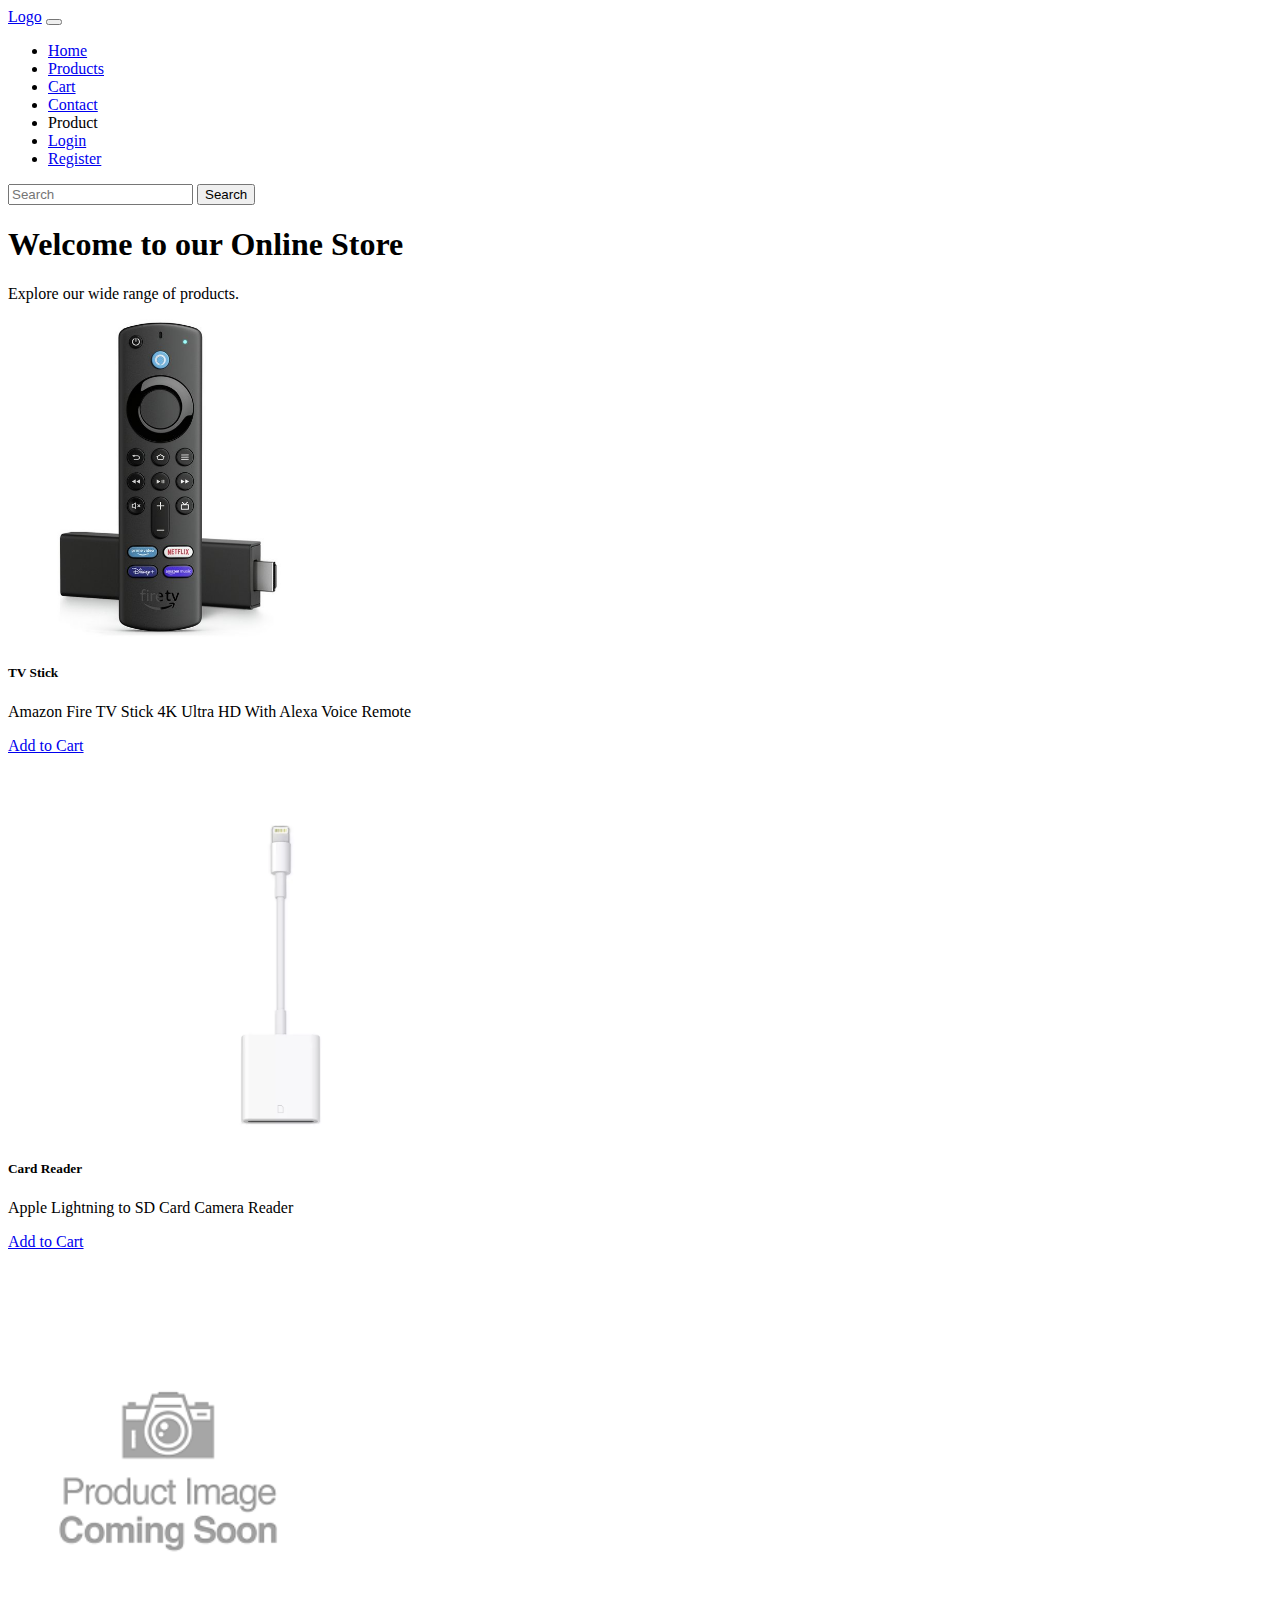
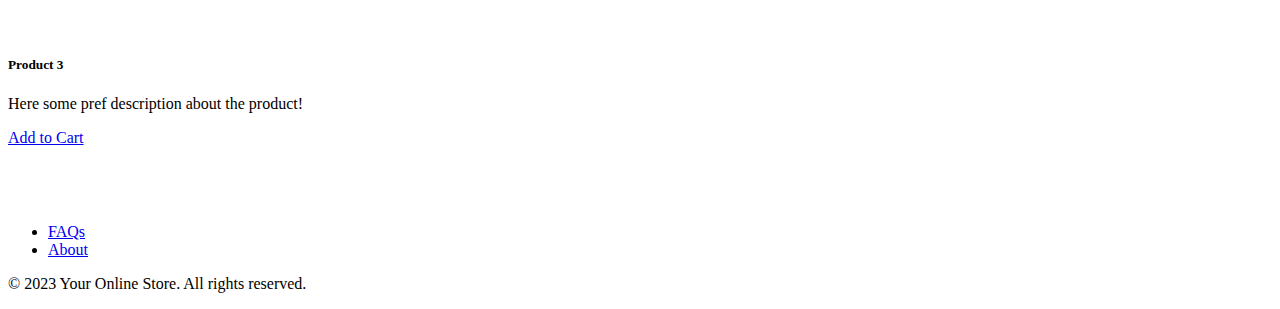
<file: index.html>
<!DOCTYPE html>
<html lang="en">
<head>
  <meta charset="utf-8">
  <meta name="viewport" content="width=device-width, initial-scale=1">
  <title>Online Store</title>
  <link href="https://cdn.jsdelivr.net/npm/bootstrap@5.3.0/dist/css/bootstrap.min.css" rel="stylesheet" integrity="sha384-9ndCyUaIbzAi2FUVXJi0CjmCapSmO7SnpJef0486qhLnuZ2cdeRhO02iuK6FUUVM" crossorigin="anonymous">
</head>
<body>
  <nav class="navbar navbar-expand-lg navbar-dark bg-primary">
    <div class="container-fluid">
      <a class="navbar-brand" href="#">Logo</a>
      <button class="navbar-toggler" type="button" data-toggle="collapse" data-target="#navbarSupportedContent" aria-controls="navbarSupportedContent" aria-expanded="false" aria-label="Toggle navigation">
        <span class="navbar-toggler-icon"></span>
      </button>
      <div class="collapse navbar-collapse" id="navbarSupportedContent">
        <ul class="navbar-nav me-auto mb-2 mb-lg-0">
          <li class="nav-item">
            <a class="nav-link active" aria-current="page" href="index.html">Home</a>
          </li>
          <li class="nav-item">
            <a class="nav-link" href="products.html">Products</a>
          </li>
          <li class="nav-item">
            <a class="nav-link" href="cart.html">Cart</a>
          </li>
          <li class="nav-item">
            <a class="nav-link" href="contact.html">Contact</a>
          </li>
          <li class="nav-item">
            <a class="nav-link disabled" title="comming soon">Product</a>
          </li>
          <li class="nav-item">
            <a class="nav-link" href="login.html">Login</a>
          </li>
          <li class="nav-item">
            <a class="nav-link" href="registration.html">Register</a>
          </li>
        </ul>
        <form class="d-flex">
          <input class="form-control me-2" type="search" placeholder="Search" aria-label="Search">
          <button class="btn btn-outline-light" type="submit">Search</button>
        </form>
      </div>
    </div>
  </nav>

  <div class="container mt-4">
    <h1>Welcome to our Online Store</h1>
    <p>Explore our wide range of products.</p>
    <!-- <div id="carouselExampleIndicators" class="carousel slide">
      <div class="carousel-indicators">
        <button type="button" data-bs-target="#carouselExampleIndicators" data-bs-slide-to="0" class="active" aria-current="true" aria-label="Slide 1">--</button>
        <button type="button" data-bs-target="#carouselExampleIndicators" data-bs-slide-to="1" aria-label="Slide 2">--</button>
        <button type="button" data-bs-target="#carouselExampleIndicators" data-bs-slide-to="2" aria-label="Slide 3">--</button>
      </div>
      <div class="carousel-inner">
        <div class="carousel-item active">
          <img src="images/commingsoon.png" class="d-block w-25" alt="...">
        </div>
        <div class="carousel-item">
          <img src="images/commingsoon.png" class="d-block w-25" alt="...">
        </div>
        <div class="carousel-item">
          <img src="images/commingsoon.png" class="d-block w-25" alt="...">
        </div>
      </div>
      <button class="carousel-control-prev" type="button" data-bs-target="#carouselExampleIndicators" data-bs-slide="prev">
        <span class="carousel-control-prev-icon" aria-hidden="true"></span>
        <span class="visually-hidden">Previous</span>
      </button>
      <button class="carousel-control-next" type="button" data-bs-target="#carouselExampleIndicators" data-bs-slide="next">
        <span class="carousel-control-next-icon" aria-hidden="true"></span>
        <span class="visually-hidden">Next</span>
      </button>
    </div> -->

    <div class="row">
      <div class="row">
        <div class="col-md-4 mb-4">
          <div class="card" style="height: 31rem;">
            <img src=" images/product1.jpg" class=" rounded card-img-top" style="height: 320px;" alt="Product 1">
            <div class="card-body">
              <h5 class="card-title">TV Stick</h5>
              <p class="card-text">Amazon Fire TV Stick 4K Ultra HD With Alexa Voice Remote</p>
              <a href="#" class="btn btn-primary">Add to Cart</a>
            </div>
          </div>
        </div>

        <div class="col-md-4 mb-4">
          <div class="card " style="height: 31rem;">
            <img src="images/product2.jpg" class="rounded w-auto card-img-top" style="height: 320px;" alt="Product 1">
            <div class="card-body">
              <h5 class="card-title">Card Reader</h5>
              <p class="card-text">Apple Lightning to SD Card Camera Reader</p>
              <a href="#" class="btn btn-primary">Add to Cart</a>
            </div>
          </div>
        </div>

        <div class="col-md-4 mb-4">
          <div class="card " style="height: 31rem;">
            <img src="images/commingsoon.png" class="rounded w-auto card-img-top" style="height: 320px;" alt="Product 1">
            <div class="card-body">
              <h5 class="card-title">Product 3</h5>
              <p class="card-text">Here some pref description about the product!</p>
              <a href="#" class="btn btn-primary">Add to Cart</a>
            </div>
          </div>
        </div>
    </div>
  </div>

  <script src="https://cdn.jsdelivr.net/npm/bootstrap@5.3.0/dist/js/bootstrap.bundle.min.js" integrity="sha384-geWF76RCwLtnZ8qwWowPQNguL3RmwHVBC9FhGdlKrxdiJJigb/j/68SIy3Te4Bkz" crossorigin="anonymous"></script>

  <footer class="footer bg-primary text-light fixed-bottom bg-opacity-100">
    <div class="container text-center">
      <div class="row">
        <div class="col-md-6">
          <ul class="list-inline">
            <li class="list-inline-item"><a href="faqs.html" class="text-light">FAQs</a></li>
            <li class="list-inline-item"><a href="about.html" class="text-light">About</a></li>
          </ul>
        </div>
        <div class="col-md-6">
          <p class="mb-0">&copy; 2023 Your Online Store. All rights reserved.</p>
        </div>
      </div>
    </div>
  </footer>
</body>
</html>
</file>
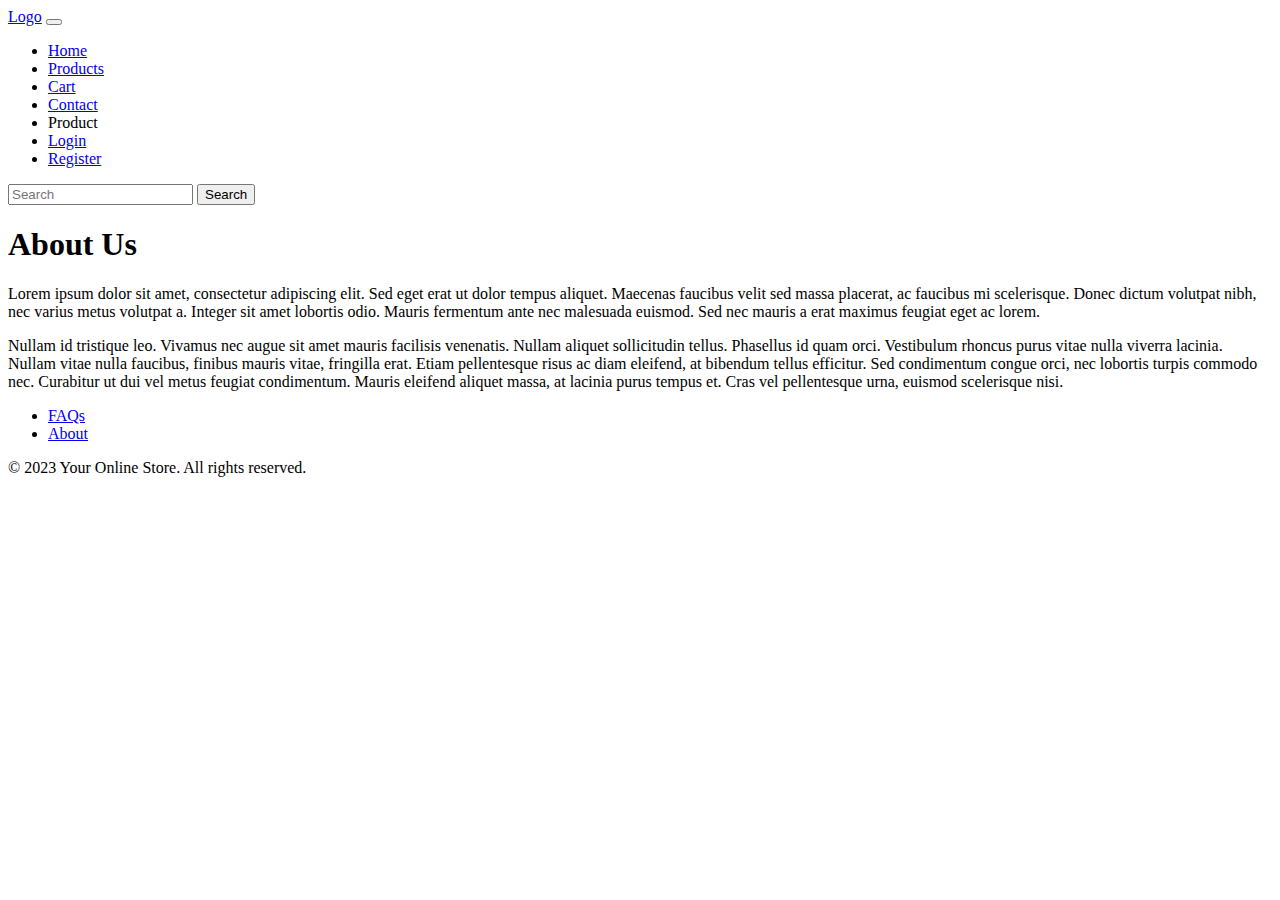
<file: about.html>
<!DOCTYPE html>
<html lang="en">
<head>
  <meta charset="utf-8">
  <meta name="viewport" content="width=device-width, initial-scale=1">
  <title>Contact - Online Store</title>
  <link href="https://cdn.jsdelivr.net/npm/bootstrap@5.3.0/dist/css/bootstrap.min.css" rel="stylesheet" integrity="sha384-9ndCyUaIbzAi2FUVXJi0CjmCapSmO7SnpJef0486qhLnuZ2cdeRhO02iuK6FUUVM" crossorigin="anonymous">
</head>
<body>
  <nav class="navbar navbar-expand-lg navbar-dark bg-primary">
    <div class="container-fluid">
      <a class="navbar-brand" href="#">Logo</a>
      <button class="navbar-toggler" type="button" data-toggle="collapse" data-target="#navbarSupportedContent" aria-controls="navbarSupportedContent" aria-expanded="false" aria-label="Toggle navigation">
        <span class="navbar-toggler-icon"></span>
      </button>
      <div class="collapse navbar-collapse" id="navbarSupportedContent">
        <ul class="navbar-nav me-auto mb-2 mb-lg-0">
          <li class="nav-item">
            <a class="nav-link active" aria-current="page" href="index.html">Home</a>
          </li>
          <li class="nav-item">
            <a class="nav-link" href="products.html">Products</a>
          </li>
          <li class="nav-item">
            <a class="nav-link" href="cart.html">Cart</a>
          </li>
          <li class="nav-item">
            <a class="nav-link" href="contact.html">Contact</a>
          </li>
          <li class="nav-item">
            <a class="nav-link disabled" title="comming soon">Product</a>
          </li>
          <li class="nav-item">
            <a class="nav-link" href="login.html">Login</a>
          </li>
          <li class="nav-item">
            <a class="nav-link" href="registration.html">Register</a>
          </li>
        </ul>
        <form class="d-flex">
          <input class="form-control me-2" type="search" placeholder="Search" aria-label="Search">
          <button class="btn btn-outline-light" type="submit">Search</button>
        </form>
      </div>
    </div>
  </nav>

  <div class="container">
    <h1 class="mt-5">About Us</h1>
    <p>Lorem ipsum dolor sit amet, consectetur adipiscing elit. Sed eget erat ut dolor tempus aliquet. Maecenas faucibus velit sed massa placerat, ac faucibus mi scelerisque. Donec dictum volutpat nibh, nec varius metus volutpat a. Integer sit amet lobortis odio. Mauris fermentum ante nec malesuada euismod. Sed nec mauris a erat maximus feugiat eget ac lorem.</p>
    <p>Nullam id tristique leo. Vivamus nec augue sit amet mauris facilisis venenatis. Nullam aliquet sollicitudin tellus. Phasellus id quam orci. Vestibulum rhoncus purus vitae nulla viverra lacinia. Nullam vitae nulla faucibus, finibus mauris vitae, fringilla erat. Etiam pellentesque risus ac diam eleifend, at bibendum tellus efficitur. Sed condimentum congue orci, nec lobortis turpis commodo nec. Curabitur ut dui vel metus feugiat condimentum. Mauris eleifend aliquet massa, at lacinia purus tempus et. Cras vel pellentesque urna, euismod scelerisque nisi.</p>
  </div>

  <script src="https://cdn.jsdelivr.net/npm/bootstrap@5.3.0/dist/js/bootstrap.bundle.min.js" integrity="sha384-geWF76RCwLtnZ8qwWowPQNguL3RmwHVBC9FhGdlKrxdiJJigb/j/68SIy3Te4Bkz" crossorigin="anonymous"></script>

  <footer class="footer bg-primary text-light fixed-bottom bg-opacity-100">
    <div class="container text-center">
      <div class="row">
        <div class="col-md-6">
          <ul class="list-inline">
            <li class="list-inline-item"><a href="faqs.html" class="text-light">FAQs</a></li>
            <li class="list-inline-item"><a href="about.html" class="text-light">About</a></li>
          </ul>
        </div>
        <div class="col-md-6">
          <p class="mb-0">&copy; 2023 Your Online Store. All rights reserved.</p>
        </div>
      </div>
    </div>
  </footer>
</body>
</html>
</file>
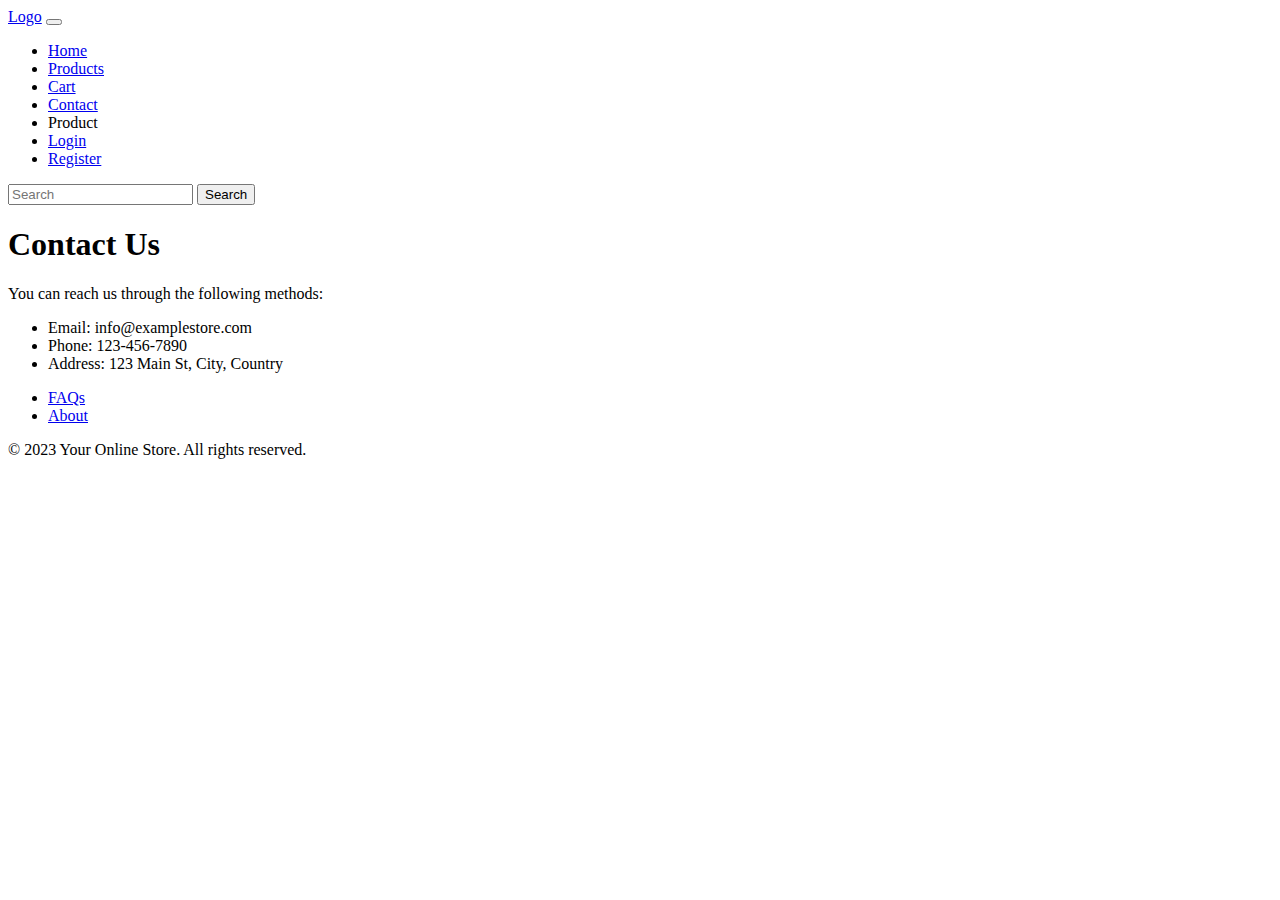
<file: contact.html>
<!DOCTYPE html>
<html lang="en">
<head>
  <meta charset="utf-8">
  <meta name="viewport" content="width=device-width, initial-scale=1">
  <title>Contact - Online Store</title>
  <link href="https://cdn.jsdelivr.net/npm/bootstrap@5.3.0/dist/css/bootstrap.min.css" rel="stylesheet" integrity="sha384-9ndCyUaIbzAi2FUVXJi0CjmCapSmO7SnpJef0486qhLnuZ2cdeRhO02iuK6FUUVM" crossorigin="anonymous">
</head>
<body>
  <nav class="navbar navbar-expand-lg navbar-dark bg-primary">
    <div class="container-fluid">
      <a class="navbar-brand" href="#">Logo</a>
      <button class="navbar-toggler" type="button" data-toggle="collapse" data-target="#navbarSupportedContent" aria-controls="navbarSupportedContent" aria-expanded="false" aria-label="Toggle navigation">
        <span class="navbar-toggler-icon"></span>
      </button>
      <div class="collapse navbar-collapse" id="navbarSupportedContent">
        <ul class="navbar-nav me-auto mb-2 mb-lg-0">
          <li class="nav-item">
            <a class="nav-link active" aria-current="page" href="index.html">Home</a>
          </li>
          <li class="nav-item">
            <a class="nav-link" href="products.html">Products</a>
          </li>
          <li class="nav-item">
            <a class="nav-link" href="cart.html">Cart</a>
          </li>
          <li class="nav-item">
            <a class="nav-link" href="contact.html">Contact</a>
          </li>
          <li class="nav-item">
            <a class="nav-link disabled" title="comming soon">Product</a>
          </li>
          <li class="nav-item">
            <a class="nav-link" href="login.html">Login</a>
          </li>
          <li class="nav-item">
            <a class="nav-link" href="registration.html">Register</a>
          </li>
        </ul>
        <form class="d-flex">
          <input class="form-control me-2" type="search" placeholder="Search" aria-label="Search">
          <button class="btn btn-outline-light" type="submit">Search</button>
        </form>
      </div>
    </div>
  </nav>

  <div class="container mt-4">
    <h1>Contact Us</h1>

    <p>You can reach us through the following methods:</p>
    <ul>
      <li>Email: info@examplestore.com</li>
      <li>Phone: 123-456-7890</li>
      <li>Address: 123 Main St, City, Country</li>
    </ul>
  </div>

  <script src="https://cdn.jsdelivr.net/npm/bootstrap@5.3.0/dist/js/bootstrap.bundle.min.js" integrity="sha384-geWF76RCwLtnZ8qwWowPQNguL3RmwHVBC9FhGdlKrxdiJJigb/j/68SIy3Te4Bkz" crossorigin="anonymous"></script>

  <footer class="footer bg-primary text-light fixed-bottom bg-opacity-100">
    <div class="container text-center">
      <div class="row">
        <div class="col-md-6">
          <ul class="list-inline">
            <li class="list-inline-item"><a href="faqs.html" class="text-light">FAQs</a></li>
            <li class="list-inline-item"><a href="about.html" class="text-light">About</a></li>
          </ul>
        </div>
        <div class="col-md-6">
          <p class="mb-0">&copy; 2023 Your Online Store. All rights reserved.</p>
        </div>
      </div>
    </div>
  </footer>
</body>
</html>
</file>
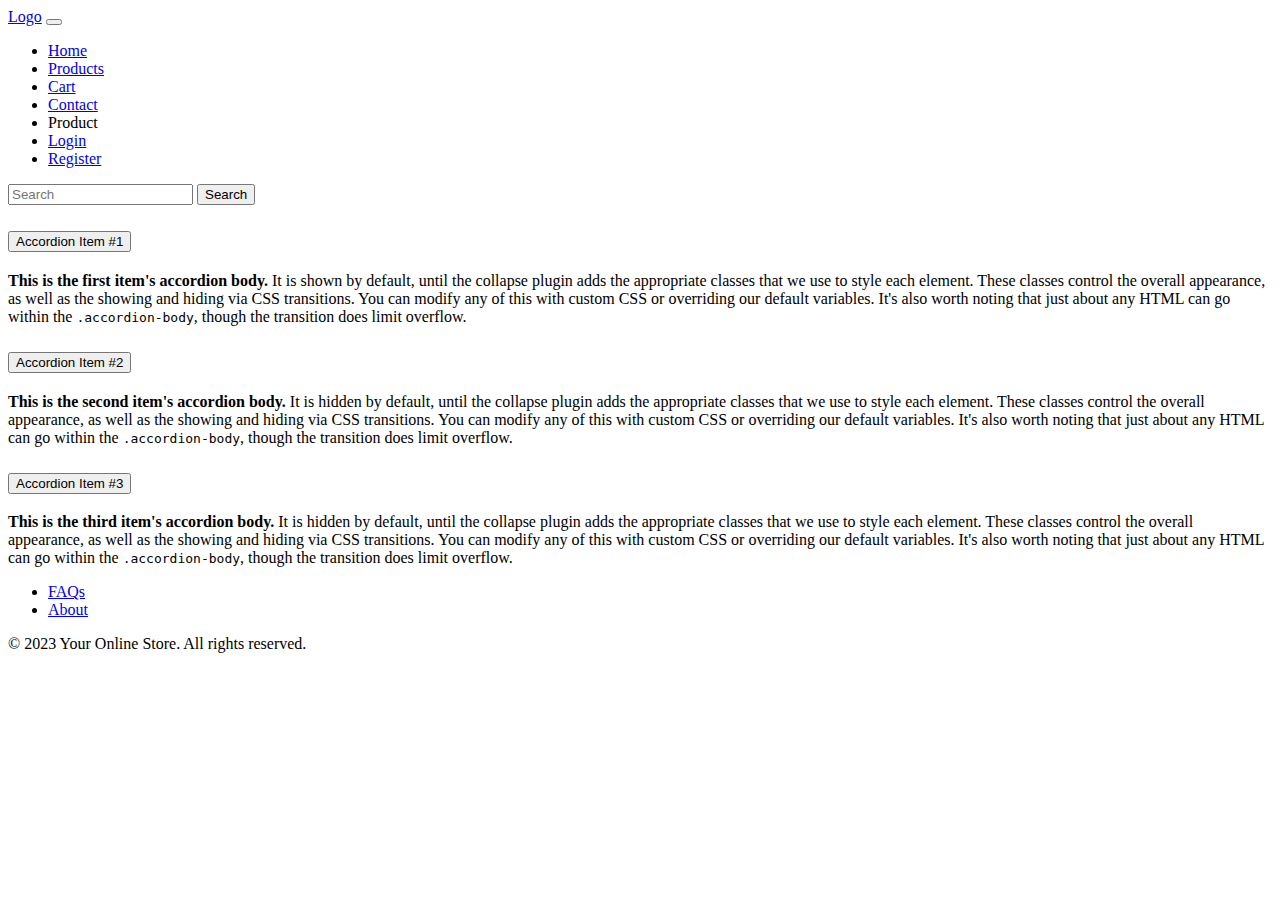
<file: faqs.html>
<!DOCTYPE html>
<html lang="en">
<head>
    <meta charset="UTF-8">
    <meta name="viewport" content="width=device-width, initial-scale=1.0">
    <title>Document</title>
    <link href="https://cdn.jsdelivr.net/npm/bootstrap@5.3.0/dist/css/bootstrap.min.css" rel="stylesheet" integrity="sha384-9ndCyUaIbzAi2FUVXJi0CjmCapSmO7SnpJef0486qhLnuZ2cdeRhO02iuK6FUUVM" crossorigin="anonymous">


</head>
<body>
  <nav class="navbar navbar-expand-lg navbar-dark bg-primary">
    <div class="container-fluid">
      <a class="navbar-brand" href="#">Logo</a>
      <button class="navbar-toggler" type="button" data-toggle="collapse" data-target="#navbarSupportedContent" aria-controls="navbarSupportedContent" aria-expanded="false" aria-label="Toggle navigation">
        <span class="navbar-toggler-icon"></span>
      </button>
      <div class="collapse navbar-collapse" id="navbarSupportedContent">
        <ul class="navbar-nav me-auto mb-2 mb-lg-0">
          <li class="nav-item">
            <a class="nav-link active" aria-current="page" href="index.html">Home</a>
          </li>
          <li class="nav-item">
            <a class="nav-link" href="products.html">Products</a>
          </li>
          <li class="nav-item">
            <a class="nav-link" href="cart.html">Cart</a>
          </li>
          <li class="nav-item">
            <a class="nav-link" href="contact.html">Contact</a>
          </li>
          <li class="nav-item">
            <a class="nav-link disabled" title="comming soon">Product</a>
          </li>
          <li class="nav-item">
            <a class="nav-link" href="login.html">Login</a>
          </li>
          <li class="nav-item">
            <a class="nav-link" href="registration.html">Register</a>
          </li>
        </ul>
        <form class="d-flex">
          <input class="form-control me-2" type="search" placeholder="Search" aria-label="Search">
          <button class="btn btn-outline-light" type="submit">Search</button>
        </form>
      </div>
    </div>
  </nav>


    <div class="accordion" id="accordionPanelsStayOpenExample">
        <div class="accordion-item">
          <h2 class="accordion-header">
            <button class="accordion-button" type="button" data-bs-toggle="collapse" data-bs-target="#panelsStayOpen-collapseOne" aria-expanded="true" aria-controls="panelsStayOpen-collapseOne">
              Accordion Item #1
            </button>
          </h2>
          <div id="panelsStayOpen-collapseOne" class="accordion-collapse collapse show">
            <div class="accordion-body">
              <strong>This is the first item's accordion body.</strong> It is shown by default, until the collapse plugin adds the appropriate classes that we use to style each element. These classes control the overall appearance, as well as the showing and hiding via CSS transitions. You can modify any of this with custom CSS or overriding our default variables. It's also worth noting that just about any HTML can go within the <code>.accordion-body</code>, though the transition does limit overflow.
            </div>
          </div>
        </div>
        <div class="accordion-item">
          <h2 class="accordion-header">
            <button class="accordion-button collapsed" type="button" data-bs-toggle="collapse" data-bs-target="#panelsStayOpen-collapseTwo" aria-expanded="false" aria-controls="panelsStayOpen-collapseTwo">
              Accordion Item #2
            </button>
          </h2>
          <div id="panelsStayOpen-collapseTwo" class="accordion-collapse collapse">
            <div class="accordion-body">
              <strong>This is the second item's accordion body.</strong> It is hidden by default, until the collapse plugin adds the appropriate classes that we use to style each element. These classes control the overall appearance, as well as the showing and hiding via CSS transitions. You can modify any of this with custom CSS or overriding our default variables. It's also worth noting that just about any HTML can go within the <code>.accordion-body</code>, though the transition does limit overflow.
            </div>
          </div>
        </div>
        <div class="accordion-item">
          <h2 class="accordion-header">
            <button class="accordion-button collapsed" type="button" data-bs-toggle="collapse" data-bs-target="#panelsStayOpen-collapseThree" aria-expanded="false" aria-controls="panelsStayOpen-collapseThree">
              Accordion Item #3
            </button>
          </h2>
          <div id="panelsStayOpen-collapseThree" class="accordion-collapse collapse">
            <div class="accordion-body">
              <strong>This is the third item's accordion body.</strong> It is hidden by default, until the collapse plugin adds the appropriate classes that we use to style each element. These classes control the overall appearance, as well as the showing and hiding via CSS transitions. You can modify any of this with custom CSS or overriding our default variables. It's also worth noting that just about any HTML can go within the <code>.accordion-body</code>, though the transition does limit overflow.
            </div>
          </div>
        </div>
      </div>

      <script src="https://cdn.jsdelivr.net/npm/bootstrap@5.3.0/dist/js/bootstrap.bundle.min.js" integrity="sha384-geWF76RCwLtnZ8qwWowPQNguL3RmwHVBC9FhGdlKrxdiJJigb/j/68SIy3Te4Bkz" crossorigin="anonymous"></script>

      <footer class="footer bg-primary text-light fixed-bottom bg-opacity-100">
        <div class="container text-center">
          <div class="row">
            <div class="col-md-6">
              <ul class="list-inline">
                <li class="list-inline-item"><a href="faqs.html" class="text-light">FAQs</a></li>
                <li class="list-inline-item"><a href="about.html" class="text-light">About</a></li>
              </ul>
            </div>
            <div class="col-md-6">
              <p class="mb-0">&copy; 2023 Your Online Store. All rights reserved.</p>
            </div>
          </div>
        </div>
      </footer>
</body>
</html>
</file>
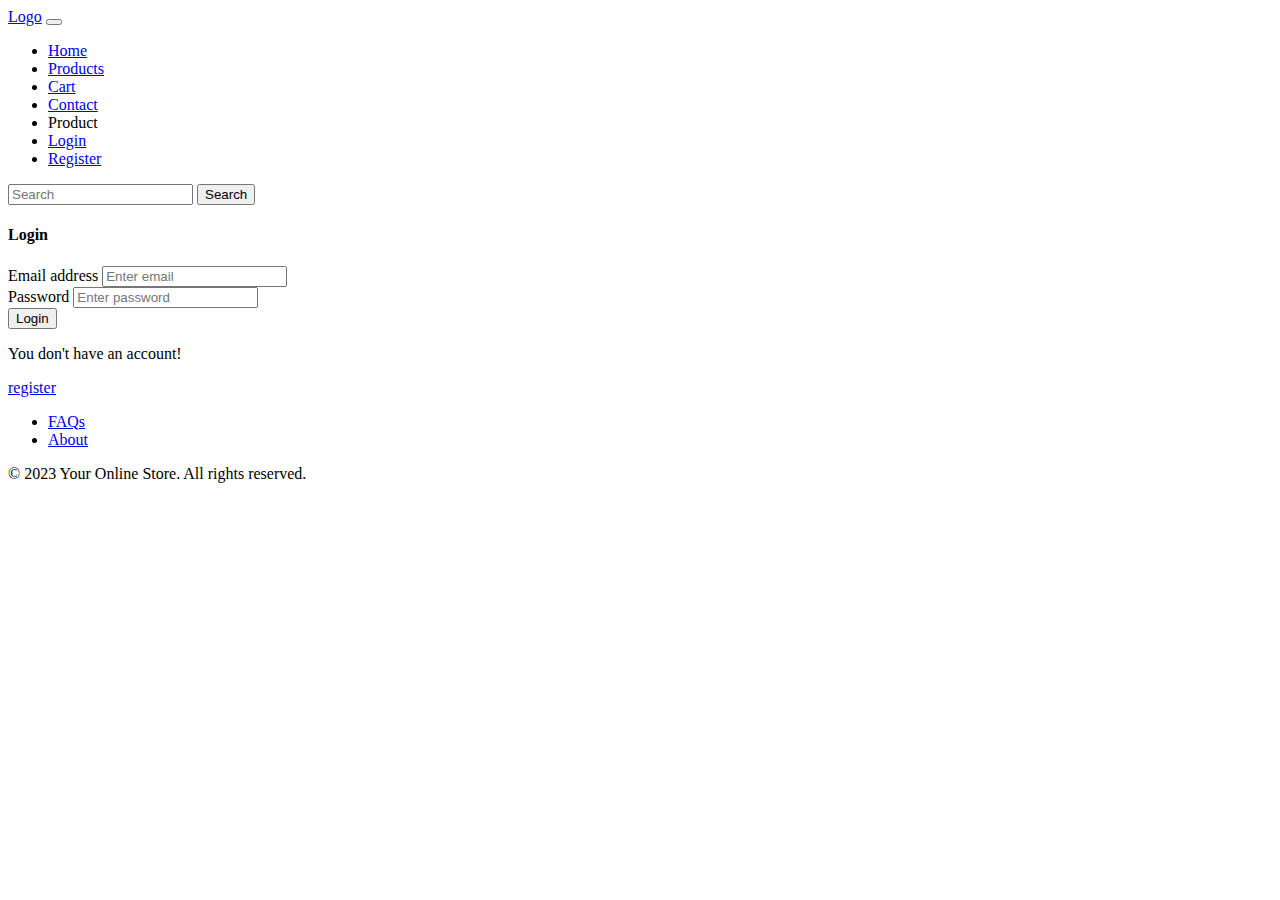
<file: login.html>
<!DOCTYPE html>
<html lang="en">
<head>
    <meta charset="UTF-8">
    <meta name="viewport" content="width=device-width, initial-scale=1.0">
    <title>Document</title>
    <link href="https://cdn.jsdelivr.net/npm/bootstrap@5.3.0/dist/css/bootstrap.min.css" rel="stylesheet" integrity="sha384-9ndCyUaIbzAi2FUVXJi0CjmCapSmO7SnpJef0486qhLnuZ2cdeRhO02iuK6FUUVM" crossorigin="anonymous">

</head>
<body>
  <nav class="navbar navbar-expand-lg navbar-dark bg-primary">
    <div class="container-fluid">
      <a class="navbar-brand" href="#">Logo</a>
      <button class="navbar-toggler" type="button" data-toggle="collapse" data-target="#navbarSupportedContent" aria-controls="navbarSupportedContent" aria-expanded="false" aria-label="Toggle navigation">
        <span class="navbar-toggler-icon"></span>
      </button>
      <div class="collapse navbar-collapse" id="navbarSupportedContent">
        <ul class="navbar-nav me-auto mb-2 mb-lg-0">
          <li class="nav-item">
            <a class="nav-link active" aria-current="page" href="index.html">Home</a>
          </li>
          <li class="nav-item">
            <a class="nav-link" href="products.html">Products</a>
          </li>
          <li class="nav-item">
            <a class="nav-link" href="cart.html">Cart</a>
          </li>
          <li class="nav-item">
            <a class="nav-link" href="contact.html">Contact</a>
          </li>
          <li class="nav-item">
            <a class="nav-link disabled" title="comming soon">Product</a>
          </li>
          <li class="nav-item">
            <a class="nav-link" href="login.html">Login</a>
          </li>
          <li class="nav-item">
            <a class="nav-link" href="registration.html">Register</a>
          </li>
        </ul>
        <form class="d-flex">
          <input class="form-control me-2" type="search" placeholder="Search" aria-label="Search">
          <button class="btn btn-outline-light" type="submit">Search</button>
        </form>
      </div>
    </div>
  </nav>

    <div class="container">
        <div class="row justify-content-center mt-5">
          <div class="col-md-6">
            <div class="card">
              <div class="card-header bg-primary text-white">
                <h4>Login</h4>
              </div>
              <div class="card-body">
                <form>
                  <div class="form-group">
                    <label for="email">Email address</label>
                    <input type="email" class="form-control" id="email" placeholder="Enter email">
                  </div>
                  <div class="form-group mb-2">
                    <label for="password">Password</label>
                    <input type="password" class="form-control" id="password" placeholder="Enter password">
                  </div>
                  <button type="submit" class="btn btn-primary">Login</button>
                </form>
                <p class="card-text">You don't have an account!</p>
                <a href="registration.html" class="btn btn-primary">register</a>
              </div>
            </div>
          </div>
        </div>
      </div>

      
      <script src="https://cdn.jsdelivr.net/npm/bootstrap@5.3.0/dist/js/bootstrap.bundle.min.js" integrity="sha384-geWF76RCwLtnZ8qwWowPQNguL3RmwHVBC9FhGdlKrxdiJJigb/j/68SIy3Te4Bkz" crossorigin="anonymous"></script>

      <footer class="footer bg-primary text-light fixed-bottom bg-opacity-100">
        <div class="container text-center">
          <div class="row">
            <div class="col-md-6">
              <ul class="list-inline">
                <li class="list-inline-item"><a href="faqs.html" class="text-light">FAQs</a></li>
                <li class="list-inline-item"><a href="about.html" class="text-light">About</a></li>
              </ul>
            </div>
            <div class="col-md-6">
              <p class="mb-0">&copy; 2023 Your Online Store. All rights reserved.</p>
            </div>
          </div>
        </div>
      </footer>
</body>
</html>
</file>
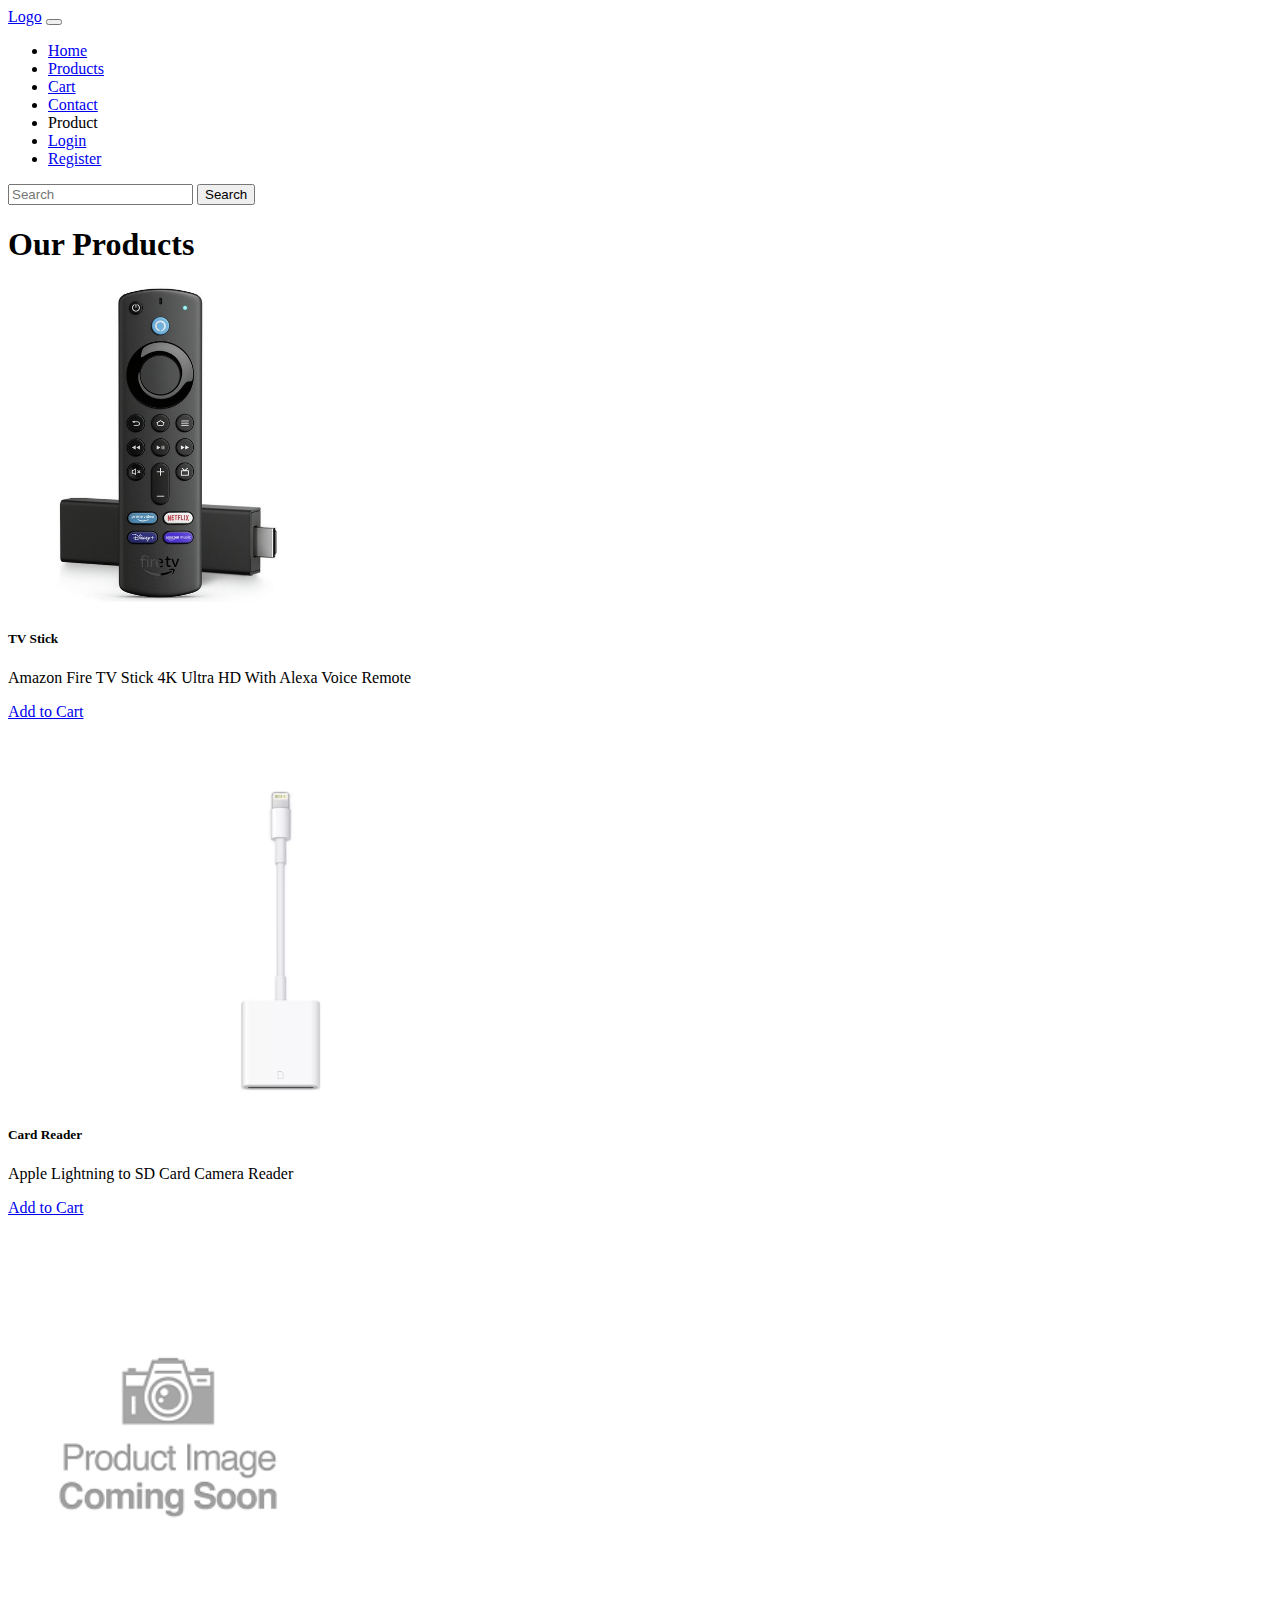
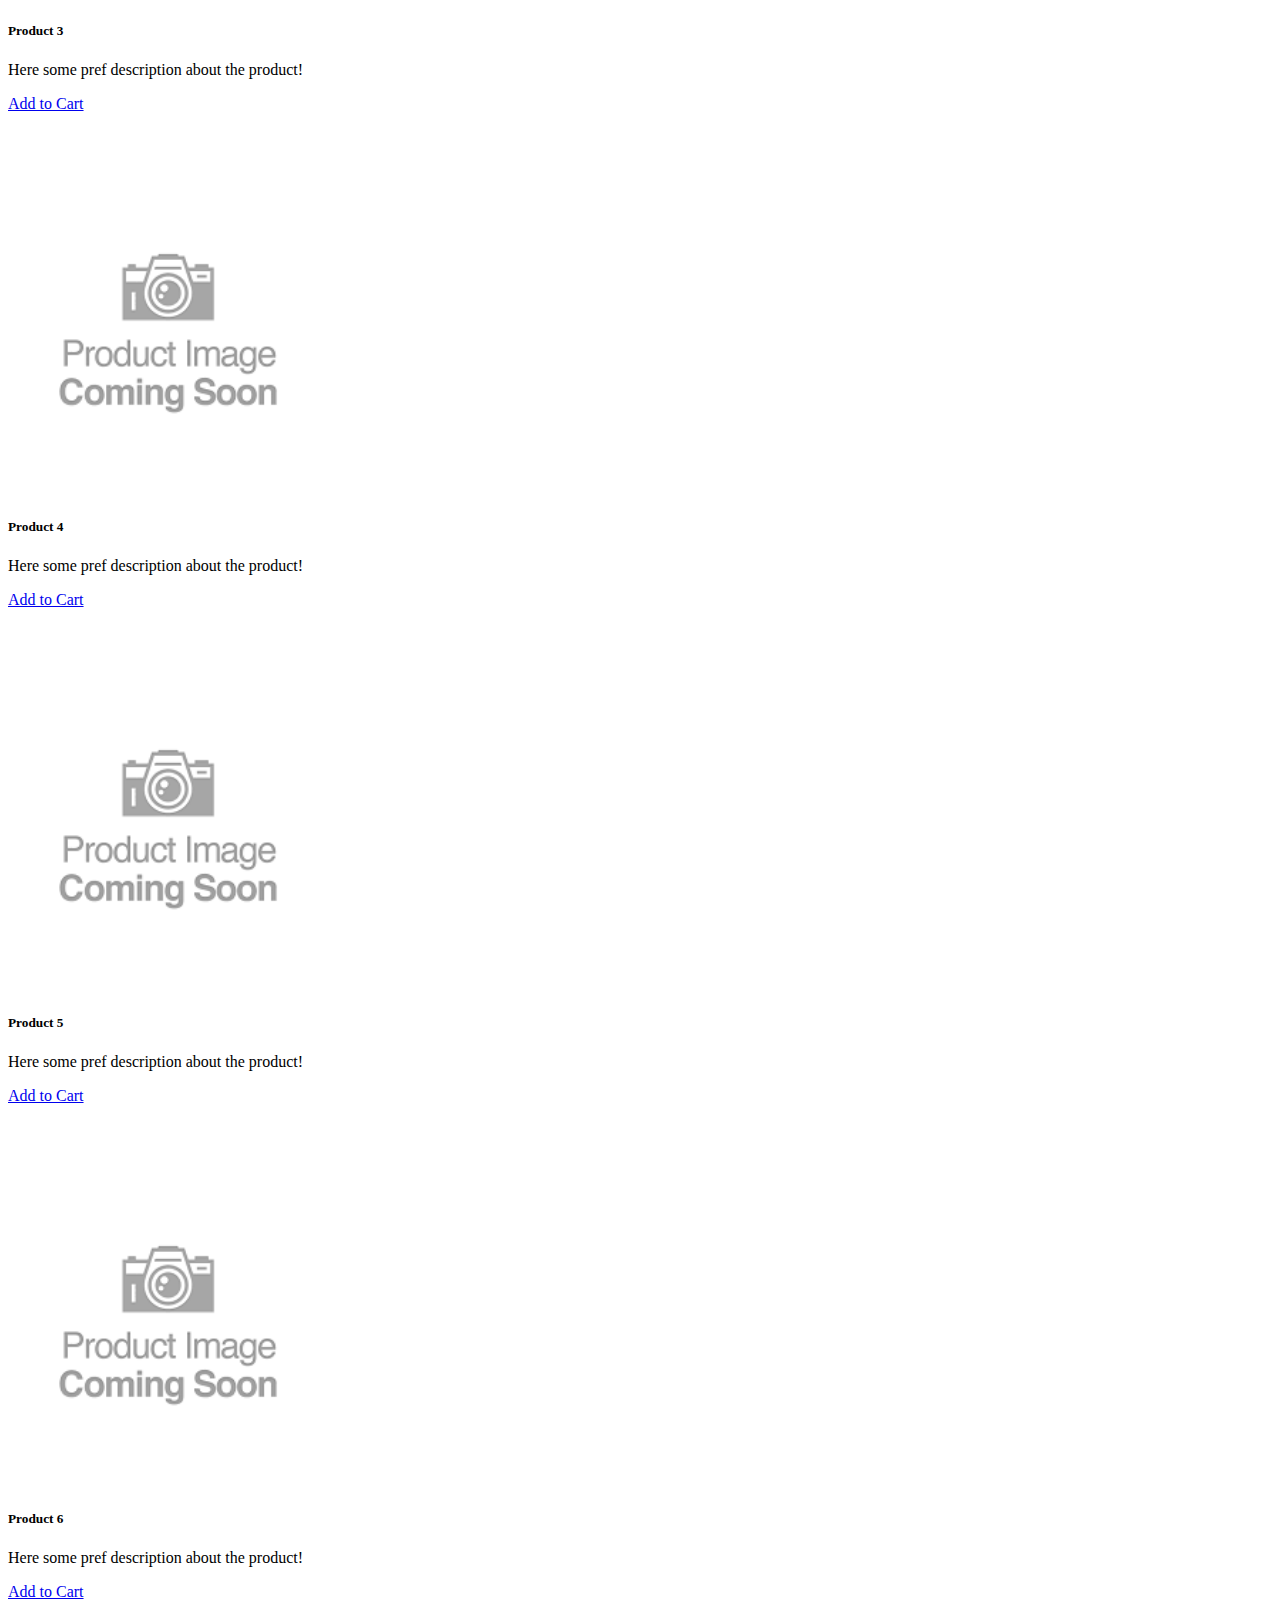
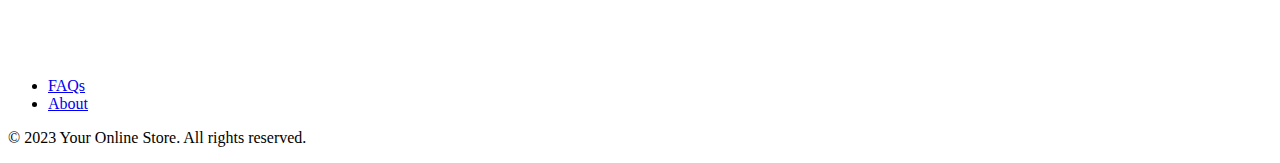
<file: products.html>
<!DOCTYPE html>
<html lang="en">
<head>
  <meta charset="utf-8">
  <meta name="viewport" content="width=device-width, initial-scale=1">
  <title>Products - Online Store</title>
  <link href="https://cdn.jsdelivr.net/npm/bootstrap@5.3.0/dist/css/bootstrap.min.css" rel="stylesheet" integrity="sha384-9ndCyUaIbzAi2FUVXJi0CjmCapSmO7SnpJef0486qhLnuZ2cdeRhO02iuK6FUUVM" crossorigin="anonymous">
</head>
<body>
  <nav class="navbar navbar-expand-lg navbar-dark bg-primary">
    <div class="container-fluid">
      <a class="navbar-brand" href="#">Logo</a>
      <button class="navbar-toggler" type="button" data-toggle="collapse" data-target="#navbarSupportedContent" aria-controls="navbarSupportedContent" aria-expanded="false" aria-label="Toggle navigation">
        <span class="navbar-toggler-icon"></span>
      </button>
      <div class="collapse navbar-collapse" id="navbarSupportedContent">
        <ul class="navbar-nav me-auto mb-2 mb-lg-0">
          <li class="nav-item">
            <a class="nav-link active" aria-current="page" href="index.html">Home</a>
          </li>
          <li class="nav-item">
            <a class="nav-link" href="products.html">Products</a>
          </li>
          <li class="nav-item">
            <a class="nav-link" href="cart.html">Cart</a>
          </li>
          <li class="nav-item">
            <a class="nav-link" href="contact.html">Contact</a>
          </li>
          <li class="nav-item">
            <a class="nav-link disabled" title="comming soon">Product</a>
          </li>
          <li class="nav-item">
            <a class="nav-link" href="login.html">Login</a>
          </li>
          <li class="nav-item">
            <a class="nav-link" href="registration.html">Register</a>
          </li>
        </ul>
        <form class="d-flex">
          <input class="form-control me-2" type="search" placeholder="Search" aria-label="Search">
          <button class="btn btn-outline-light" type="submit">Search</button>
        </form>
      </div>
    </div>
  </nav>

  <div class="container mt-4">
    <h1 class="h1 mb-5">Our Products</h1>

    <div class="row">
      <div class="col-md-4 mb-4">
        <div class="card" style="height: 31rem;">
          <img src=" images/product1.jpg" class=" rounded card-img-top" style="height: 320px;" alt="Product 1">
          <div class="card-body">
            <h5 class="card-title">TV Stick</h5>
            <p class="card-text">Amazon Fire TV Stick 4K Ultra HD With Alexa Voice Remote</p>
            <a href="#" class="btn btn-primary">Add to Cart</a>
          </div>
        </div>
      </div>

      
      <div class="col-md-4 mb-4">
        <div class="card " style="height: 31rem;">
          <img src="images/product2.jpg" class="rounded w-auto card-img-top" style="height: 320px;" alt="Product 1">
          <div class="card-body">
            <h5 class="card-title">Card Reader</h5>
            <p class="card-text">Apple Lightning to SD Card Camera Reader</p>
            <a href="#" class="btn btn-primary">Add to Cart</a>
          </div>
        </div>
      </div>

      <div class="col-md-4 mb-4">
        <div class="card " style="height: 31rem;">
          <img src="images/commingsoon.png" class="rounded w-auto card-img-top" style="height: 320px;" alt="Product 1">
          <div class="card-body">
            <h5 class="card-title">Product 3</h5>
            <p class="card-text">Here some pref description about the product!</p>
            <a href="#" class="btn btn-primary">Add to Cart</a>
          </div>
        </div>
      </div>
    </div>
  </div>


  <div class="container mt-4">

    <div class="row">

      <div class="col-md-4 mb-4">
        <div class="card " style="height: 31rem;">
          <img src="images/commingsoon.png" class="rounded w-auto card-img-top" style="height: 320px;" alt="Product 1">
          <div class="card-body">
            <h5 class="card-title">Product 4</h5>
            <p class="card-text">Here some pref description about the product!</p>
            <a href="#" class="btn btn-primary">Add to Cart</a>
          </div>
        </div>
      </div>

      <!-- Add more product cards here -->
            <div class="col-md-4 mb-4">
        <div class="card " style="height: 31rem;">
          <img src="images/commingsoon.png" class="rounded w-auto card-img-top" style="height: 320px;" alt="Product 1">
          <div class="card-body">
            <h5 class="card-title">Product 5</h5>
            <p class="card-text">Here some pref description about the product!</p>
            <a href="#" class="btn btn-primary">Add to Cart</a>
          </div>
        </div>
      </div>

      <div class="col-md-4 mb-4">
        <div class="card " style="height: 31rem;">
          <img src="images/commingsoon.png" class="rounded w-auto card-img-top" style="height: 320px;" alt="Product 1">
          <div class="card-body">
            <h5 class="card-title">Product 6</h5>
            <p class="card-text">Here some pref description about the product!</p>
            <a href="#" class="btn btn-primary">Add to Cart</a>
          </div>
        </div>
      </div>
    </div>
  <script src="https://cdn.jsdelivr.net/npm/bootstrap@5.3.0/dist/js/bootstrap.bundle.min.js" integrity="sha384-geWF76RCwLtnZ8qwWowPQNguL3RmwHVBC9FhGdlKrxdiJJigb/j/68SIy3Te4Bkz" crossorigin="anonymous"></script>

  <footer class="footer bg-primary text-light fixed-bottom bg-opacity-100">
    <div class="container text-center">
      <div class="row">
        <div class="col-md-6">
          <ul class="list-inline">
            <li class="list-inline-item"><a href="faqs.html" class="text-light">FAQs</a></li>
            <li class="list-inline-item"><a href="about.html" class="text-light">About</a></li>
          </ul>
        </div>
        <div class="col-md-6">
          <p class="mb-0">&copy; 2023 Your Online Store. All rights reserved.</p>
        </div>
      </div>
    </div>
  </footer>
</body>
</html>
</file>
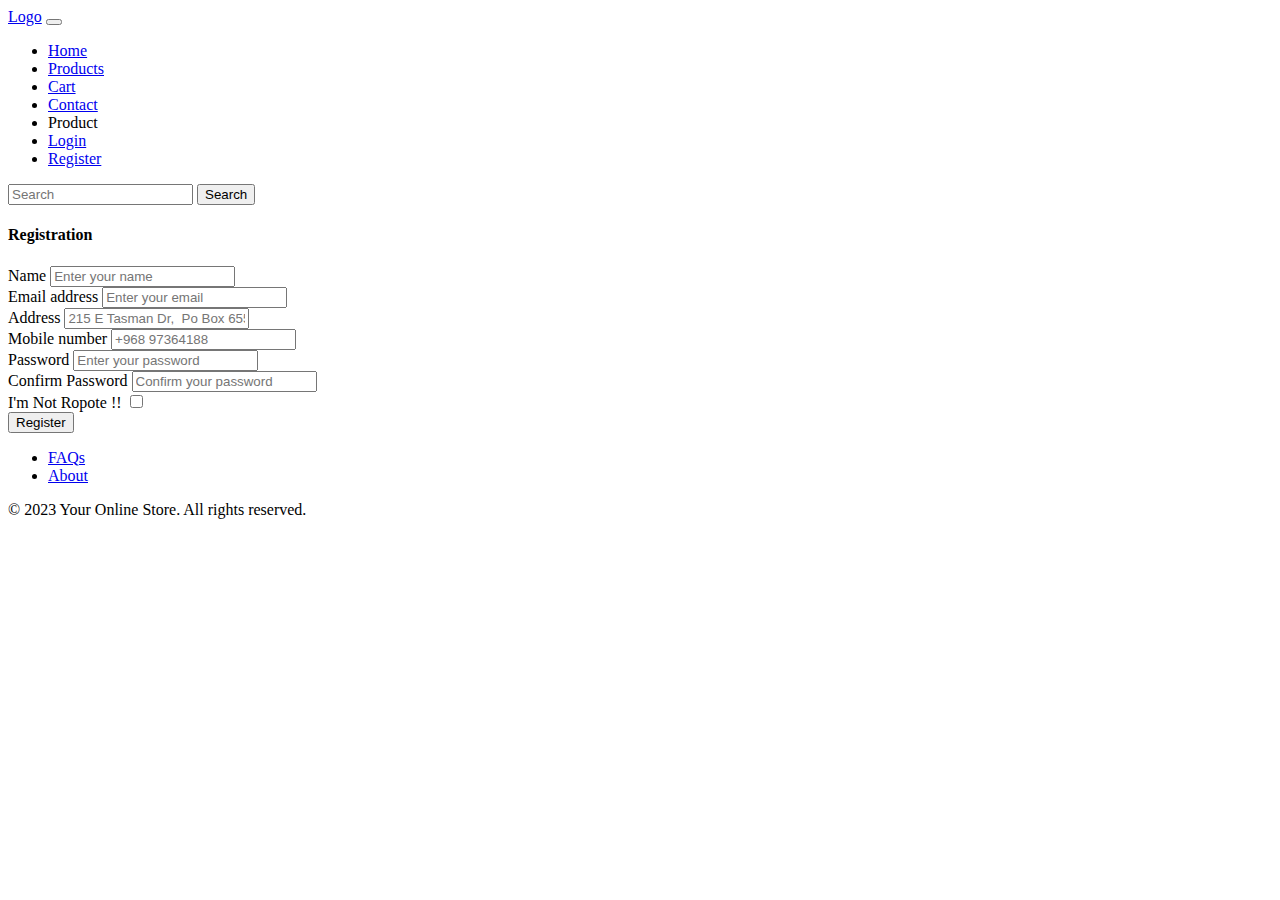
<file: registration.html>
<!DOCTYPE html>
<html lang="en">
<head>
    <meta charset="UTF-8">
    <meta name="viewport" content="width=device-width, initial-scale=1.0">
    <link href="https://cdn.jsdelivr.net/npm/bootstrap@5.3.0/dist/css/bootstrap.min.css" rel="stylesheet" integrity="sha384-9ndCyUaIbzAi2FUVXJi0CjmCapSmO7SnpJef0486qhLnuZ2cdeRhO02iuK6FUUVM" crossorigin="anonymous">

    <title>Document</title>
</head>
<body>
  <nav class="navbar navbar-expand-lg navbar-dark bg-primary">
    <div class="container-fluid">
      <a class="navbar-brand" href="#">Logo</a>
      <button class="navbar-toggler" type="button" data-toggle="collapse" data-target="#navbarSupportedContent" aria-controls="navbarSupportedContent" aria-expanded="false" aria-label="Toggle navigation">
        <span class="navbar-toggler-icon"></span>
      </button>
      <div class="collapse navbar-collapse" id="navbarSupportedContent">
        <ul class="navbar-nav me-auto mb-2 mb-lg-0">
          <li class="nav-item">
            <a class="nav-link active" aria-current="page" href="index.html">Home</a>
          </li>
          <li class="nav-item">
            <a class="nav-link" href="products.html">Products</a>
          </li>
          <li class="nav-item">
            <a class="nav-link" href="cart.html">Cart</a>
          </li>
          <li class="nav-item">
            <a class="nav-link" href="contact.html">Contact</a>
          </li>
          <li class="nav-item">
            <a class="nav-link disabled" title="comming soon">Product</a>
          </li>
          <li class="nav-item">
            <a class="nav-link" href="login.html">Login</a>
          </li>
          <li class="nav-item">
            <a class="nav-link" href="registration.html">Register</a>
          </li>
        </ul>
        <form class="d-flex">
          <input class="form-control me-2" type="search" placeholder="Search" aria-label="Search">
          <button class="btn btn-outline-light" type="submit">Search</button>
        </form>
      </div>
    </div>
  </nav>   
      
      <div class="container">
        <div class="row justify-content-center mt-5">
          <div class="col-md-6">
            <div class="card">
              <div class="card-header bg-primary text-white">
                <h4>Registration</h4>
              </div>
              <div class="card-body">
                <form>
                  <div class="form-group">
                    <label for="name">Name</label>
                    <input type="text" class="form-control" id="name" placeholder="Enter your name">
                  </div>
                  <div class="form-group">
                    <label for="email">Email address</label>
                    <input type="email" class="form-control" id="email" placeholder="Enter your email">
                  </div>
                  <div class="form-group">
                    <label for="address">Address</label>
                    <input type="text" class="form-control" id="address" placeholder="215 E Tasman Dr,  Po Box 65502,  CA 95134 San Jose">
                  </div>
                  <div class="form-group">
                    <label for="phone">Mobile number</label>
                    <input type="text" class="form-control" id="phone" placeholder="+968 97364188">
                  </div>
                  <div class="form-group">
                    <label for="password">Password</label>
                    <input type="password" class="form-control" id="password" placeholder="Enter your password">
                  </div>
                  <div class="form-group">
                    <label for="confirmPassword">Confirm Password</label>
                    <input type="password" class="form-control" id="confirmPassword" placeholder="Confirm your password">
                  </div>
                  <div class="form-check">
                    <label for="notropot">I'm Not Ropote !!</label>
                    <input class="form-check-input" type="checkbox" value="" id="notropot">
                  </div>
                  <button type="submit" class="btn btn-primary mt-2">Register</button>
                </form>
              </div>
            </div>
          </div>
        </div>
      </div>


    
    
    <script src="https://cdn.jsdelivr.net/npm/bootstrap@5.3.0/dist/js/bootstrap.bundle.min.js" integrity="sha384-geWF76RCwLtnZ8qwWowPQNguL3RmwHVBC9FhGdlKrxdiJJigb/j/68SIy3Te4Bkz" crossorigin="anonymous"></script>


    <footer class="footer bg-primary text-light fixed-bottom bg-opacity-100">
        <div class="container text-center">
          <div class="row">
            <div class="col-md-6">
              <ul class="list-inline">
                <li class="list-inline-item"><a href="faqs.html" class="text-light">FAQs</a></li>
                <li class="list-inline-item"><a href="about.html" class="text-light">About</a></li>
              </ul>
            </div>
            <div class="col-md-6">
              <p class="mb-0">&copy; 2023 Your Online Store. All rights reserved.</p>
            </div>
          </div>
        </div>
      </footer>
</body>
</html>
</file>
